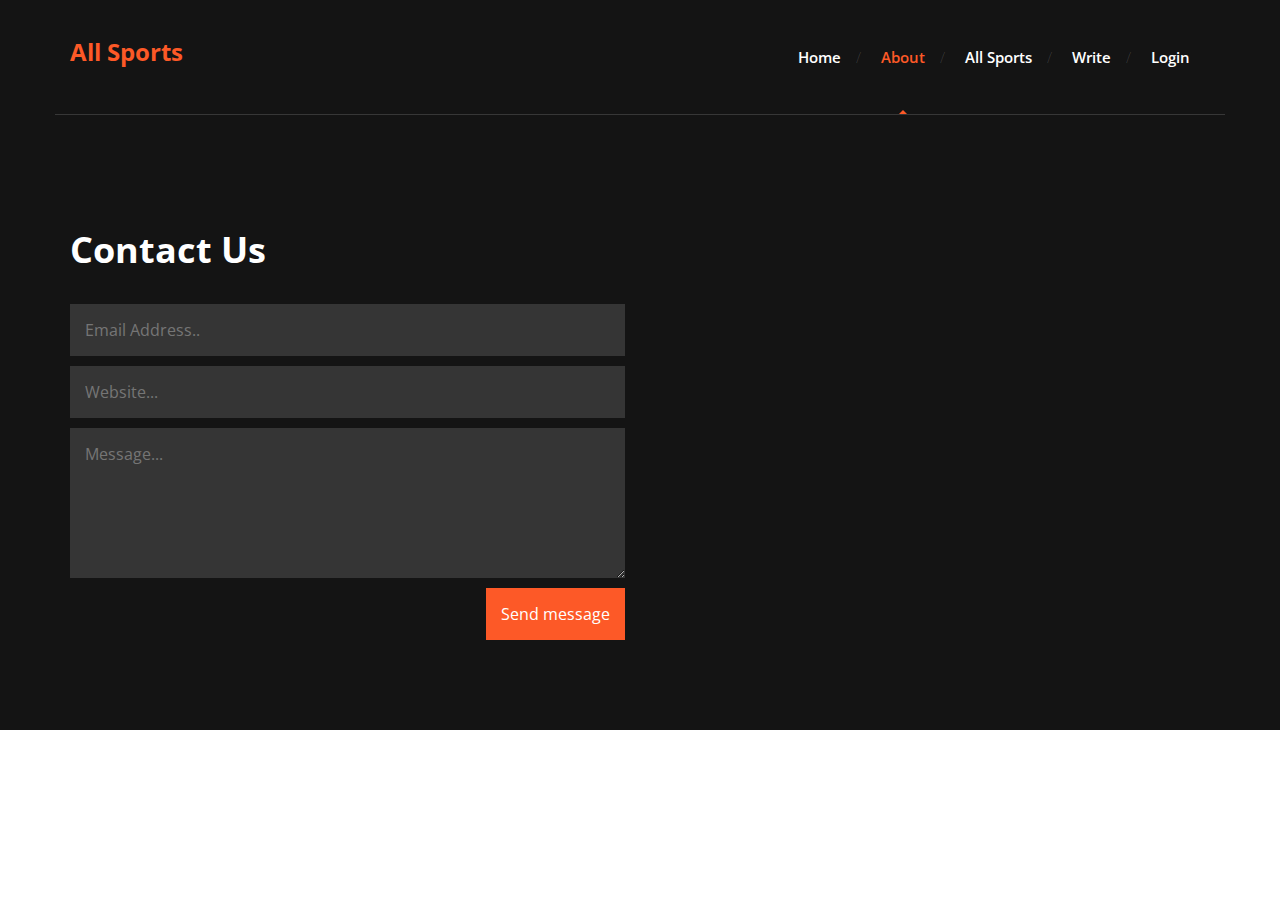
<file: about.html>
<!DOCTYPE html>
<html lang="en">
	<head>
		<meta charset="UTF-8">
		<meta http-equiv="X-UA-Compatible" content="IE=edge">
		<meta name="viewport" content="width=device-width, initial-scale=1.0,maximum-scale=1">
		
		<title>All Sports</title>
		<link href="http://fonts.googleapis.com/css?family=Source+Sans+Pro:300,400,600,700,900" rel="stylesheet" type="text/css">
		<link href="fonts/font-awesome.min.css" rel="stylesheet" type="text/css">
		<link rel="stylesheet" href="style.css">
	</head>

	<body>
		
		<div id="site-content">
			<header class="site-header">
				<div class="container">
					<a href="index.html" id="branding">
                        <h2 class="site-description">All Sports</h2>
                    </a>
					
					<nav class="main-navigation">
						<button type="button" class="toggle-menu"><i class="fa fa-bars"></i></button>
						<ul class="menu">
							<li class="menu-item"><a href="index.html">Home</a></li>
							<li class="menu-item current-menu-item"><a href="index.html">About</a></li>
							<li class="menu-item"><a href="gallery.html">All Sports</a></li>
							<li class="menu-item"><a href="blog.html">Write</a></li>
							<li class="menu-item"><a href="login.html">Login</a></li>
						</ul> <!-- .menu -->
					</nav> <!-- .main-navigation -->
					<div class="mobile-menu"></div>
				</div>
			</header> <!-- .site-header -->
			
			<main class="main-content">
				<div class="fullwidth-block inner-content">
					<div class="container">
						<h2 class="page-title">Contact Us</h2>
						<div class="row">
							<div class="col-md-6">
								<form action="#" class="contact-form">
                                    <div class="flex-center"
									<input type="text" placeholder="Your name"..>
									<input type="text" placeholder="Email Address..">
									<input type="text" placeholder="Website...">
									<textarea name="#" placeholder="Message..."></textarea>
									<input type="submit" value="Send message">
								</form>
							</div>
						</div>
					</div>
				</div> <!-- .testimonial-section -->

				
			</main> <!-- .main-content -->
		</div> <!-- #site-content -->		
	</body>

</html>
</file>
<file: style.css>
@import url('https://fonts.googleapis.com/css?family=Open+Sans');

* {
  font-family: 'Open Sans', sans-serif;
}

article,
aside,
details,
figcaption,
figure,
footer,
header,
hgroup,
nav,
section,
summary {
  display: block;
}


audio,
canvas,
video {
  display: inline-block;
}


audio:not([controls]) {
  display: none;
  height: 0;
}


[hidden],
template {
  display: none;
}


html {
  background: #fff;
  color: #000;
  -webkit-text-size-adjust: 100%;
  -ms-text-size-adjust: 100%;
}


html,
button,
input,
select,
textarea {
  font-family: sans-serif;
}


body {
  margin: 0;
}


a {
  background: transparent;
}

a:focus {
  outline: thin dotted;
}

a:hover,
a:active {
  outline: 0;
}


h1 {
  font-size: 2em;
  margin: 0.67em 0;
  line-height: normal;
}


h2 {
  font-size: 1.5em;
  margin: 0.83em 0;
  line-height: normal;
}


h3 {
  font-size: 1.17em;
  margin: 1em 0;
  line-height: normal;
}


h4 {
  font-size: 1em;
  margin: 1.33em 0;
  line-height: normal;
}


h5 {
  font-size: 0.83em;
  margin: 1.67em 0;
  line-height: normal;
}


h6 {
  font-size: 0.75em;
  margin: 2.33em 0;
  line-height: normal;
}


abbr[title] {
  border-bottom: 1px dotted;
}


b,
strong {
  font-weight: bold;
}


dfn {
  font-style: italic;
}


mark {
  background: #ff0;
  color: #000;
}


code,
kbd,
pre,
samp {
  font-family: monospace, serif;
  font-size: 1em;
}


pre {
  white-space: pre;
  white-space: pre-wrap;
  word-wrap: break-word;
}


q {
  quotes: "\201C""\201D""\2018""\2019";
}


q:before,
q:after {
  content: '';
  content: none;
}


small {
  font-size: 80%;
}


sub,
sup {
  font-size: 75%;
  line-height: 0;
  position: relative;
  vertical-align: baseline;
}


sup {
  top: -0.5em;
}


sub {
  bottom: -0.25em;
}


img {
  border: 0;
}


svg:not(:root) {
  overflow: hidden;
}


figure {
  margin: 0;
}


fieldset {
  border: 1px solid #c0c0c0;
  margin: 0 2px;
  padding: 0.35em 0.625em 0.75em;
}


legend {
  border: 0;
  padding: 0;
  white-space: normal;
}


button,
input,
select,
textarea {
  font-family: inherit;
  font-size: 100%;
  margin: 0;
  vertical-align: baseline;
}


button,
input {
  line-height: normal;
}


button,
select {
  text-transform: none;
}


button,
html input[type="button"],
input[type="reset"],
input[type="submit"] {
  -webkit-appearance: button;
  cursor: pointer;
}


button[disabled],
input[disabled] {
  cursor: default;
}


input[type="checkbox"],
input[type="radio"] {
  -moz-box-sizing: border-box;
  box-sizing: border-box;
  padding: 0;
}


input[type="search"] {
  -webkit-appearance: textfield;
  -moz-box-sizing: content-box;
  box-sizing: content-box;
}


input[type="search"]::-webkit-search-cancel-button,
input[type="search"]::-webkit-search-decoration {
  -webkit-appearance: none;
}


button::-moz-focus-inner,
input::-moz-focus-inner {
  border: 0;
  padding: 0;
}


textarea {
  overflow: auto;
  vertical-align: top;
}


table {
  border-collapse: collapse;
  border-spacing: 0;
}


*,
*:before,
*:after {
  -moz-box-sizing: border-box;
  box-sizing: border-box;
}


body {
  background-color: #141414;
  color: #848484;
  font-family: "Source Sans Pro", "Open Sans", sans-serif;
  font-size: 16px;
  line-height: 24px;
}


#site-content {
  overflow: hidden;
}


.button {
  display: inline-block;
  padding: 10px 30px;
  background-color: #fd5927;
  border: none;
  color: white;
  text-decoration: none;
  outline: none;
  -webkit-transition: .3s ease;
  transition: .3s ease;
}

.button:hover {
  background-color: #fd805a;
}

.button.primary {
  background-color: #fd5927;
}

.button.primary:hover {
  background-color: #fd805a;
}

.button.secondary {
  background-color: #848484;
  color: white;
}

.button.secondary:hover {
  background-color: #9e9e9e;
}

.button.small {
  padding: 5px 10px;
}

.button.cut-corner {
  background: -webkit-linear-gradient(90deg, #fd5927, #fd5927) top left, -webkit-linear-gradient(90deg, #fd5927, #fd5927) top right, -webkit-linear-gradient(135deg, transparent 10px, #fd5927 0) bottom right, -webkit-linear-gradient(90deg, #fd5927, #fd5927) bottom left;
  background: linear-gradient(0deg, #fd5927, #fd5927) top left, linear-gradient(0deg, #fd5927, #fd5927) top right, linear-gradient(315deg, transparent 10px, #fd5927 0) bottom right, linear-gradient(0deg, #fd5927, #fd5927) bottom left;
  background-size: 55% 55%;
  background-repeat: no-repeat;
}

.button.cut-corner:hover {
  background: -webkit-linear-gradient(90deg, #fd805a, #fd805a) top left, -webkit-linear-gradient(90deg, #fd805a, #fd805a) top right, -webkit-linear-gradient(135deg, transparent 10px, #fd805a 0) bottom right, -webkit-linear-gradient(90deg, #fd805a, #fd805a) bottom left;
  background: linear-gradient(0deg, #fd805a, #fd805a) top left, linear-gradient(0deg, #fd805a, #fd805a) top right, linear-gradient(315deg, transparent 10px, #fd805a 0) bottom right, linear-gradient(0deg, #fd805a, #fd805a) bottom left;
  background-size: 55% 55%;
  background-repeat: no-repeat;
}

.button.cut-corner:active {
  background: -webkit-linear-gradient(90deg, #d63302, #d63302) top left, -webkit-linear-gradient(90deg, #d63302, #d63302) top right, -webkit-linear-gradient(135deg, transparent 10px, #d63302 0) bottom right, -webkit-linear-gradient(90deg, #d63302, #d63302) bottom left;
  background: linear-gradient(0deg, #d63302, #d63302) top left, linear-gradient(0deg, #d63302, #d63302) top right, linear-gradient(315deg, transparent 10px, #d63302 0) bottom right, linear-gradient(0deg, #d63302, #d63302) bottom left;
  background-size: 55% 55%;
  background-repeat: no-repeat;
}



#imagelightbox {
  cursor: pointer;
  position: fixed;
  z-index: 10000;
  -ms-touch-action: none;
  touch-action: none;

  box-shadow: 0 0 3.125em rgba(0, 0, 0, 0.75);
}



#imagelightbox-loading,
#imagelightbox-loading div {
  border-radius: 50%;
}


#imagelightbox-loading {
  width: 2.5em;

  height: 2.5em;

  background-color: #444;
  background-color: rgba(0, 0, 0, 0.5);
  position: fixed;
  z-index: 10003;
  top: 50%;
  left: 50%;
  padding: 0.625em;

  margin: -1.25em 0 0 -1.25em;


  box-shadow: 0 0 2.5em rgba(0, 0, 0, 0.75);
}


#imagelightbox-loading div {
  width: 1.25em;

  height: 1.25em;

  background-color: #fff;
  -webkit-animation: imagelightbox-loading .5s ease infinite;
  animation: imagelightbox-loading .5s ease infinite;
}

@-webkit-keyframes imagelightbox-loading {
  from {
    opacity: .5;
    -webkit-transform: scale(0.75);
  }

  50% {
    opacity: 1;
    -webkit-transform: scale(1);
  }

  to {
    opacity: .5;
    -webkit-transform: scale(0.75);
  }
}

@keyframes imagelightbox-loading {
  from {
    opacity: .5;
    -webkit-transform: scale(0.75);
    transform: scale(0.75);
  }

  50% {
    opacity: 1;
    -webkit-transform: scale(1);
    transform: scale(1);
  }

  to {
    opacity: .5;
    -webkit-transform: scale(0.75);
    transform: scale(0.75);
  }
}


#imagelightbox-overlay {
  background-color: #fff;
  background-color: rgba(255, 255, 255, 0.9);
  position: fixed;
  z-index: 9998;
  top: 0;
  right: 0;
  bottom: 0;
  left: 0;
}



#imagelightbox-close {
  width: 2.5em;

  height: 2.5em;

  text-align: left;
  border: none;
  background-color: #666;
  border-radius: 50%;
  position: fixed;
  z-index: 10002;
  top: 2.5em;

  right: 2.5em;

  -webkit-transition: color .3s ease;
  transition: color .3s ease;
}


#imagelightbox-close:hover,
#imagelightbox-close:focus {
  background-color: #111;
}


#imagelightbox-close:before,
#imagelightbox-close:after {
  width: 2px;
  background-color: #fff;
  content: '';
  position: absolute;
  top: 20%;
  bottom: 20%;
  left: 50%;
  margin-left: -1px;
}


#imagelightbox-close:before {
  -webkit-transform: rotate(45deg);
  -ms-transform: rotate(45deg);
  transform: rotate(45deg);
}


#imagelightbox-close:after {
  -webkit-transform: rotate(-45deg);
  -ms-transform: rotate(-45deg);
  transform: rotate(-45deg);
}



#imagelightbox-caption {
  text-align: center;
  color: #fff;
  background-color: #666;
  position: fixed;
  z-index: 10001;
  left: 0;
  right: 0;
  bottom: 0;
  padding: 0.625em;
}



#imagelightbox-nav {
  background-color: #444;
  background-color: rgba(0, 0, 0, 0.5);
  border-radius: 20px;
  position: fixed;
  z-index: 10001;
  left: 50%;
  bottom: 3.75em;

  padding: 0.313em;

  -webkit-transform: translateX(-50%);
  -ms-transform: translateX(-50%);
  transform: translateX(-50%);
}


#imagelightbox-nav button {
  width: 1em;

  height: 1em;

  background-color: transparent;
  border: 1px solid #fff;
  border-radius: 50%;
  display: inline-block;
  margin: 0 0.313em;
}


#imagelightbox-nav button.active {
  background-color: #fff;
}



.imagelightbox-arrow {
  width: 3.75em;

  height: 7.5em;

  background-color: #444;
  background-color: rgba(0, 0, 0, 0.5);
  vertical-align: middle;
  display: none;
  position: fixed;
  z-index: 10001;
  top: 50%;
  margin-top: -3.75em;

  border: none;
}


.imagelightbox-arrow:hover,
.imagelightbox-arrow:focus {
  background-color: #666;
  background-color: rgba(0, 0, 0, 0.75);
}


.imagelightbox-arrow:active {
  background-color: #111;
}


.imagelightbox-arrow-left {
  left: 2.5em;
}


.imagelightbox-arrow-right {
  right: 2.5em;
}


.imagelightbox-arrow:before {
  width: 0;
  height: 0;
  border: 1em solid transparent;
  content: '';
  display: inline-block;
  margin-bottom: -0.125em;
}


.imagelightbox-arrow-left:before {
  border-left: none;
  border-right-color: #fff;
  margin-left: -0.313em;
}


.imagelightbox-arrow-right:before {
  border-right: none;
  border-left-color: #fff;
  margin-right: -0.313em;
}


#imagelightbox-loading,
#imagelightbox-overlay,
#imagelightbox-close,
#imagelightbox-caption,
#imagelightbox-nav,
.imagelightbox-arrow {
  -webkit-animation: fade-in .25s linear;
  animation: fade-in .25s linear;
}

@-webkit-keyframes fade-in {
  from {
    opacity: 0;
  }

  to {
    opacity: 1;
  }
}

@keyframes fade-in {
  from {
    opacity: 0;
  }

  to {
    opacity: 1;
  }
}

@media only screen and (max-width: 41.25em) {

  #container {
    width: 100%;
  }


  #imagelightbox-close {
    top: 1.25em;

    right: 1.25em;
  }


  #imagelightbox-nav {
    bottom: 1.25em;
  }


  .imagelightbox-arrow {
    width: 2.5em;

    height: 3.75em;

    margin-top: -2.75em;
  }


  .imagelightbox-arrow-left {
    left: 1.25em;
  }


  .imagelightbox-arrow-right {
    right: 1.25em;
  }
}

@media only screen and (max-width: 20em) {

  .imagelightbox-arrow-left {
    left: 0;
  }


  .imagelightbox-arrow-right {
    right: 0;
  }
}

.container {
  margin-right: auto;
  margin-left: auto;
  padding-left: 15px;
  padding-right: 15px;
  *zoom: 1;
}

.container:after {
  content: " ";
  clear: both;
  display: block;
  overflow: hidden;
  height: 0;
}

@media (min-width: 768px) {

  .container {
    width: 750px;
  }
}

@media (min-width: 992px) {

  .container {
    width: 970px;
  }
}

@media (min-width: 1200px) {

  .container {
    width: 1170px;
  }
}


.container-fluid {
  margin-right: auto;
  margin-left: auto;
  padding-left: 15px;
  padding-right: 15px;
  *zoom: 1;
}

.container-fluid:after {
  content: " ";
  clear: both;
  display: block;
  overflow: hidden;
  height: 0;
}


.row {
  margin-left: -15px;
  margin-right: -15px;
  *zoom: 1;
}

.row:after {
  content: " ";
  clear: both;
  display: block;
  overflow: hidden;
  height: 0;
}


.col-xs-1,
.col-sm-1,
.col-md-1,
.col-lg-1,
.col-xs-2,
.col-sm-2,
.col-md-2,
.col-lg-2,
.col-xs-3,
.col-sm-3,
.col-md-3,
.col-lg-3,
.col-xs-4,
.col-sm-4,
.col-md-4,
.col-lg-4,
.col-xs-5,
.col-sm-5,
.col-md-5,
.col-lg-5,
.col-xs-6,
.col-sm-6,
.col-md-6,
.col-lg-6,
.col-xs-7,
.col-sm-7,
.col-md-7,
.col-lg-7,
.col-xs-8,
.col-sm-8,
.col-md-8,
.col-lg-8,
.col-xs-9,
.col-sm-9,
.col-md-9,
.col-lg-9,
.col-xs-10,
.col-sm-10,
.col-md-10,
.col-lg-10,
.col-xs-11,
.col-sm-11,
.col-md-11,
.col-lg-11,
.col-xs-12,
.col-sm-12,
.col-md-12,
.col-lg-12 {
  position: relative;
  min-height: 1px;
  padding-left: 15px;
  padding-right: 15px;
}


.col-xs-1,
.col-xs-2,
.col-xs-3,
.col-xs-4,
.col-xs-5,
.col-xs-6,
.col-xs-7,
.col-xs-8,
.col-xs-9,
.col-xs-10,
.col-xs-11,
.col-xs-12 {
  float: left;
}


.col-xs-1 {
  width: 8.33333%;
}


.col-xs-2 {
  width: 16.66667%;
}


.col-xs-3 {
  width: 25%;
}


.col-xs-4 {
  width: 33.33333%;
}


.col-xs-5 {
  width: 41.66667%;
}


.col-xs-6 {
  width: 50%;
}


.col-xs-7 {
  width: 58.33333%;
}


.col-xs-8 {
  width: 66.66667%;
}


.col-xs-9 {
  width: 75%;
}


.col-xs-10 {
  width: 83.33333%;
}


.col-xs-11 {
  width: 91.66667%;
}


.col-xs-12 {
  width: 100%;
}


.col-xs-pull-0 {
  right: auto;
}


.col-xs-pull-1 {
  right: 8.33333%;
}


.col-xs-pull-2 {
  right: 16.66667%;
}


.col-xs-pull-3 {
  right: 25%;
}


.col-xs-pull-4 {
  right: 33.33333%;
}


.col-xs-pull-5 {
  right: 41.66667%;
}


.col-xs-pull-6 {
  right: 50%;
}


.col-xs-pull-7 {
  right: 58.33333%;
}


.col-xs-pull-8 {
  right: 66.66667%;
}


.col-xs-pull-9 {
  right: 75%;
}


.col-xs-pull-10 {
  right: 83.33333%;
}


.col-xs-pull-11 {
  right: 91.66667%;
}


.col-xs-pull-12 {
  right: 100%;
}


.col-xs-push-0 {
  left: auto;
}


.col-xs-push-1 {
  left: 8.33333%;
}


.col-xs-push-2 {
  left: 16.66667%;
}


.col-xs-push-3 {
  left: 25%;
}


.col-xs-push-4 {
  left: 33.33333%;
}


.col-xs-push-5 {
  left: 41.66667%;
}


.col-xs-push-6 {
  left: 50%;
}


.col-xs-push-7 {
  left: 58.33333%;
}


.col-xs-push-8 {
  left: 66.66667%;
}


.col-xs-push-9 {
  left: 75%;
}


.col-xs-push-10 {
  left: 83.33333%;
}


.col-xs-push-11 {
  left: 91.66667%;
}


.col-xs-push-12 {
  left: 100%;
}


.col-xs-offset-0 {
  margin-left: 0%;
}


.col-xs-offset-1 {
  margin-left: 8.33333%;
}


.col-xs-offset-2 {
  margin-left: 16.66667%;
}


.col-xs-offset-3 {
  margin-left: 25%;
}


.col-xs-offset-4 {
  margin-left: 33.33333%;
}


.col-xs-offset-5 {
  margin-left: 41.66667%;
}


.col-xs-offset-6 {
  margin-left: 50%;
}


.col-xs-offset-7 {
  margin-left: 58.33333%;
}


.col-xs-offset-8 {
  margin-left: 66.66667%;
}


.col-xs-offset-9 {
  margin-left: 75%;
}


.col-xs-offset-10 {
  margin-left: 83.33333%;
}


.col-xs-offset-11 {
  margin-left: 91.66667%;
}


.col-xs-offset-12 {
  margin-left: 100%;
}

@media (min-width: 768px) {

  .col-sm-1,
  .col-sm-2,
  .col-sm-3,
  .col-sm-4,
  .col-sm-5,
  .col-sm-6,
  .col-sm-7,
  .col-sm-8,
  .col-sm-9,
  .col-sm-10,
  .col-sm-11,
  .col-sm-12 {
    float: left;
  }


  .col-sm-1 {
    width: 8.33333%;
  }


  .col-sm-2 {
    width: 16.66667%;
  }


  .col-sm-3 {
    width: 25%;
  }


  .col-sm-4 {
    width: 33.33333%;
  }


  .col-sm-5 {
    width: 41.66667%;
  }


  .col-sm-6 {
    width: 50%;
  }


  .col-sm-7 {
    width: 58.33333%;
  }


  .col-sm-8 {
    width: 66.66667%;
  }


  .col-sm-9 {
    width: 75%;
  }


  .col-sm-10 {
    width: 83.33333%;
  }


  .col-sm-11 {
    width: 91.66667%;
  }


  .col-sm-12 {
    width: 100%;
  }


  .col-sm-pull-0 {
    right: auto;
  }


  .col-sm-pull-1 {
    right: 8.33333%;
  }


  .col-sm-pull-2 {
    right: 16.66667%;
  }


  .col-sm-pull-3 {
    right: 25%;
  }


  .col-sm-pull-4 {
    right: 33.33333%;
  }


  .col-sm-pull-5 {
    right: 41.66667%;
  }


  .col-sm-pull-6 {
    right: 50%;
  }


  .col-sm-pull-7 {
    right: 58.33333%;
  }


  .col-sm-pull-8 {
    right: 66.66667%;
  }


  .col-sm-pull-9 {
    right: 75%;
  }


  .col-sm-pull-10 {
    right: 83.33333%;
  }


  .col-sm-pull-11 {
    right: 91.66667%;
  }


  .col-sm-pull-12 {
    right: 100%;
  }


  .col-sm-push-0 {
    left: auto;
  }


  .col-sm-push-1 {
    left: 8.33333%;
  }


  .col-sm-push-2 {
    left: 16.66667%;
  }


  .col-sm-push-3 {
    left: 25%;
  }


  .col-sm-push-4 {
    left: 33.33333%;
  }


  .col-sm-push-5 {
    left: 41.66667%;
  }


  .col-sm-push-6 {
    left: 50%;
  }


  .col-sm-push-7 {
    left: 58.33333%;
  }


  .col-sm-push-8 {
    left: 66.66667%;
  }


  .col-sm-push-9 {
    left: 75%;
  }


  .col-sm-push-10 {
    left: 83.33333%;
  }


  .col-sm-push-11 {
    left: 91.66667%;
  }


  .col-sm-push-12 {
    left: 100%;
  }


  .col-sm-offset-0 {
    margin-left: 0%;
  }


  .col-sm-offset-1 {
    margin-left: 8.33333%;
  }


  .col-sm-offset-2 {
    margin-left: 16.66667%;
  }


  .col-sm-offset-3 {
    margin-left: 25%;
  }


  .col-sm-offset-4 {
    margin-left: 33.33333%;
  }


  .col-sm-offset-5 {
    margin-left: 41.66667%;
  }


  .col-sm-offset-6 {
    margin-left: 50%;
  }


  .col-sm-offset-7 {
    margin-left: 58.33333%;
  }


  .col-sm-offset-8 {
    margin-left: 66.66667%;
  }


  .col-sm-offset-9 {
    margin-left: 75%;
  }


  .col-sm-offset-10 {
    margin-left: 83.33333%;
  }


  .col-sm-offset-11 {
    margin-left: 91.66667%;
  }


  .col-sm-offset-12 {
    margin-left: 100%;
  }
}

@media (min-width: 992px) {

  .col-md-1,
  .col-md-2,
  .col-md-3,
  .col-md-4,
  .col-md-5,
  .col-md-6,
  .col-md-7,
  .col-md-8,
  .col-md-9,
  .col-md-10,
  .col-md-11,
  .col-md-12 {
    float: left;
  }


  .col-md-1 {
    width: 8.33333%;
  }


  .col-md-2 {
    width: 16.66667%;
  }


  .col-md-3 {
    width: 25%;
  }


  .col-md-4 {
    width: 33.33333%;
  }


  .col-md-5 {
    width: 41.66667%;
  }


  .col-md-6 {
    width: 50%;
  }


  .col-md-7 {
    width: 58.33333%;
  }


  .col-md-8 {
    width: 66.66667%;
  }


  .col-md-9 {
    width: 75%;
  }


  .col-md-10 {
    width: 83.33333%;
  }


  .col-md-11 {
    width: 91.66667%;
  }


  .col-md-12 {
    width: 100%;
  }


  .col-md-pull-0 {
    right: auto;
  }


  .col-md-pull-1 {
    right: 8.33333%;
  }


  .col-md-pull-2 {
    right: 16.66667%;
  }


  .col-md-pull-3 {
    right: 25%;
  }


  .col-md-pull-4 {
    right: 33.33333%;
  }


  .col-md-pull-5 {
    right: 41.66667%;
  }


  .col-md-pull-6 {
    right: 50%;
  }


  .col-md-pull-7 {
    right: 58.33333%;
  }


  .col-md-pull-8 {
    right: 66.66667%;
  }


  .col-md-pull-9 {
    right: 75%;
  }


  .col-md-pull-10 {
    right: 83.33333%;
  }


  .col-md-pull-11 {
    right: 91.66667%;
  }


  .col-md-pull-12 {
    right: 100%;
  }


  .col-md-push-0 {
    left: auto;
  }


  .col-md-push-1 {
    left: 8.33333%;
  }


  .col-md-push-2 {
    left: 16.66667%;
  }


  .col-md-push-3 {
    left: 25%;
  }


  .col-md-push-4 {
    left: 33.33333%;
  }


  .col-md-push-5 {
    left: 41.66667%;
  }


  .col-md-push-6 {
    left: 50%;
  }


  .col-md-push-7 {
    left: 58.33333%;
  }


  .col-md-push-8 {
    left: 66.66667%;
  }


  .col-md-push-9 {
    left: 75%;
  }


  .col-md-push-10 {
    left: 83.33333%;
  }


  .col-md-push-11 {
    left: 91.66667%;
  }


  .col-md-push-12 {
    left: 100%;
  }


  .col-md-offset-0 {
    margin-left: 0%;
  }


  .col-md-offset-1 {
    margin-left: 8.33333%;
  }


  .col-md-offset-2 {
    margin-left: 16.66667%;
  }


  .col-md-offset-3 {
    margin-left: 25%;
  }


  .col-md-offset-4 {
    margin-left: 33.33333%;
  }


  .col-md-offset-5 {
    margin-left: 41.66667%;
  }


  .col-md-offset-6 {
    margin-left: 50%;
  }


  .col-md-offset-7 {
    margin-left: 58.33333%;
  }


  .col-md-offset-8 {
    margin-left: 66.66667%;
  }


  .col-md-offset-9 {
    margin-left: 75%;
  }


  .col-md-offset-10 {
    margin-left: 83.33333%;
  }


  .col-md-offset-11 {
    margin-left: 91.66667%;
  }


  .col-md-offset-12 {
    margin-left: 100%;
  }
}

@media (min-width: 1200px) {

  .col-lg-1,
  .col-lg-2,
  .col-lg-3,
  .col-lg-4,
  .col-lg-5,
  .col-lg-6,
  .col-lg-7,
  .col-lg-8,
  .col-lg-9,
  .col-lg-10,
  .col-lg-11,
  .col-lg-12 {
    float: left;
  }


  .col-lg-1 {
    width: 8.33333%;
  }


  .col-lg-2 {
    width: 16.66667%;
  }


  .col-lg-3 {
    width: 25%;
  }


  .col-lg-4 {
    width: 33.33333%;
  }


  .col-lg-5 {
    width: 41.66667%;
  }


  .col-lg-6 {
    width: 50%;
  }


  .col-lg-7 {
    width: 58.33333%;
  }


  .col-lg-8 {
    width: 66.66667%;
  }


  .col-lg-9 {
    width: 75%;
  }


  .col-lg-10 {
    width: 83.33333%;
  }


  .col-lg-11 {
    width: 91.66667%;
  }


  .col-lg-12 {
    width: 100%;
  }


  .col-lg-pull-0 {
    right: auto;
  }


  .col-lg-pull-1 {
    right: 8.33333%;
  }


  .col-lg-pull-2 {
    right: 16.66667%;
  }


  .col-lg-pull-3 {
    right: 25%;
  }


  .col-lg-pull-4 {
    right: 33.33333%;
  }


  .col-lg-pull-5 {
    right: 41.66667%;
  }


  .col-lg-pull-6 {
    right: 50%;
  }


  .col-lg-pull-7 {
    right: 58.33333%;
  }


  .col-lg-pull-8 {
    right: 66.66667%;
  }


  .col-lg-pull-9 {
    right: 75%;
  }


  .col-lg-pull-10 {
    right: 83.33333%;
  }


  .col-lg-pull-11 {
    right: 91.66667%;
  }


  .col-lg-pull-12 {
    right: 100%;
  }


  .col-lg-push-0 {
    left: auto;
  }


  .col-lg-push-1 {
    left: 8.33333%;
  }


  .col-lg-push-2 {
    left: 16.66667%;
  }


  .col-lg-push-3 {
    left: 25%;
  }


  .col-lg-push-4 {
    left: 33.33333%;
  }


  .col-lg-push-5 {
    left: 41.66667%;
  }


  .col-lg-push-6 {
    left: 50%;
  }


  .col-lg-push-7 {
    left: 58.33333%;
  }


  .col-lg-push-8 {
    left: 66.66667%;
  }


  .col-lg-push-9 {
    left: 75%;
  }


  .col-lg-push-10 {
    left: 83.33333%;
  }


  .col-lg-push-11 {
    left: 91.66667%;
  }


  .col-lg-push-12 {
    left: 100%;
  }


  .col-lg-offset-0 {
    margin-left: 0%;
  }


  .col-lg-offset-1 {
    margin-left: 8.33333%;
  }


  .col-lg-offset-2 {
    margin-left: 16.66667%;
  }


  .col-lg-offset-3 {
    margin-left: 25%;
  }


  .col-lg-offset-4 {
    margin-left: 33.33333%;
  }


  .col-lg-offset-5 {
    margin-left: 41.66667%;
  }


  .col-lg-offset-6 {
    margin-left: 50%;
  }


  .col-lg-offset-7 {
    margin-left: 58.33333%;
  }


  .col-lg-offset-8 {
    margin-left: 66.66667%;
  }


  .col-lg-offset-9 {
    margin-left: 75%;
  }


  .col-lg-offset-10 {
    margin-left: 83.33333%;
  }


  .col-lg-offset-11 {
    margin-left: 91.66667%;
  }


  .col-lg-offset-12 {
    margin-left: 100%;
  }
}

@-ms-viewport {
  width: device-width;
}

.visible-xs,
.visible-sm,
.visible-md,
.visible-lg {
  display: none !important;
}


.visible-xs-block,
.visible-xs-inline,
.visible-xs-inline-block,
.visible-sm-block,
.visible-sm-inline,
.visible-sm-inline-block,
.visible-md-block,
.visible-md-inline,
.visible-md-inline-block,
.visible-lg-block,
.visible-lg-inline,
.visible-lg-inline-block {
  display: none !important;
}

@media (max-width: 767px) {

  .visible-xs {
    display: block !important;
  }


  table.visible-xs {
    display: table;
  }


  tr.visible-xs {
    display: table-row !important;
  }


  th.visible-xs,
  td.visible-xs {
    display: table-cell !important;
  }
}

@media (max-width: 767px) {

  .visible-xs-block {
    display: block !important;
  }
}

@media (max-width: 767px) {

  .visible-xs-inline {
    display: inline !important;
  }
}

@media (max-width: 767px) {

  .visible-xs-inline-block {
    display: inline-block !important;
  }
}

@media (min-width: 768px) and (max-width: 991px) {

  .visible-sm {
    display: block !important;
  }


  table.visible-sm {
    display: table;
  }


  tr.visible-sm {
    display: table-row !important;
  }


  th.visible-sm,
  td.visible-sm {
    display: table-cell !important;
  }
}

@media (min-width: 768px) and (max-width: 991px) {

  .visible-sm-block {
    display: block !important;
  }
}

@media (min-width: 768px) and (max-width: 991px) {

  .visible-sm-inline {
    display: inline !important;
  }
}

@media (min-width: 768px) and (max-width: 991px) {

  .visible-sm-inline-block {
    display: inline-block !important;
  }
}

@media (min-width: 992px) and (max-width: 1199px) {

  .visible-md {
    display: block !important;
  }


  table.visible-md {
    display: table;
  }


  tr.visible-md {
    display: table-row !important;
  }


  th.visible-md,
  td.visible-md {
    display: table-cell !important;
  }
}

@media (min-width: 992px) and (max-width: 1199px) {

  .visible-md-block {
    display: block !important;
  }
}

@media (min-width: 992px) and (max-width: 1199px) {

  .visible-md-inline {
    display: inline !important;
  }
}

@media (min-width: 992px) and (max-width: 1199px) {

  .visible-md-inline-block {
    display: inline-block !important;
  }
}

@media (min-width: 1200px) {

  .visible-lg {
    display: block !important;
  }


  table.visible-lg {
    display: table;
  }


  tr.visible-lg {
    display: table-row !important;
  }


  th.visible-lg,
  td.visible-lg {
    display: table-cell !important;
  }
}

@media (min-width: 1200px) {

  .visible-lg-block {
    display: block !important;
  }
}

@media (min-width: 1200px) {

  .visible-lg-inline {
    display: inline !important;
  }
}

@media (min-width: 1200px) {

  .visible-lg-inline-block {
    display: inline-block !important;
  }
}

@media (max-width: 767px) {

  .hidden-xs {
    display: none !important;
  }
}

@media (min-width: 768px) and (max-width: 991px) {

  .hidden-sm {
    display: none !important;
  }
}

@media (min-width: 992px) and (max-width: 1199px) {

  .hidden-md {
    display: none !important;
  }
}

@media (min-width: 1200px) {

  .hidden-lg {
    display: none !important;
  }
}

.visible-print {
  display: none !important;
}

@media print {

  .visible-print {
    display: block !important;
  }


  table.visible-print {
    display: table;
  }


  tr.visible-print {
    display: table-row !important;
  }


  th.visible-print,
  td.visible-print {
    display: table-cell !important;
  }
}

.visible-print-block {
  display: none !important;
}

@media print {

  .visible-print-block {
    display: block !important;
  }
}

.visible-print-inline {
  display: none !important;
}

@media print {

  .visible-print-inline {
    display: inline !important;
  }
}

.visible-print-inline-block {
  display: none !important;
}

@media print {

  .visible-print-inline-block {
    display: inline-block !important;
  }
}

@media print {
  .hidden-print {
    display: none !important;
  }
}

.site-header {
  *zoom: 1;
  z-index: 99;
}

.site-header:after {
  content: " ";
  clear: both;
  display: block;
  overflow: hidden;
  height: 0;
}

.header-collapse .site-header {
  position: absolute;
  width: 100%;
}

.site-header .container {
  *zoom: 1;
  border-bottom: 1px solid rgba(255, 255, 255, 0.15);
}

.site-header .container:after {
  content: " ";
  clear: both;
  display: block;
  overflow: hidden;
  height: 0;
}

#branding {
  float: left;
  position: relative;
  margin: 35px 0 20px;
  color: #fd5927;
  text-decoration: none;
}

#branding img {
  display: block;
}

#branding .site-description {
  display: block;
  margin: 0;
  text-align: center;
  color: #fd5927;
}

.main-navigation {
  float: right;
}

.main-navigation .toggle-menu {
  background: none;
  color: #848484;
  font-size: 18px;
  font-size: 1.125em;
  border: none;
  outline: none;
  position: relative;
  top: 40px;
  display: none;
}

.main-navigation .toggle-menu:hover,
.main-navigation .toggle-menu:active,
.main-navigation .toggle-menu.active {
  color: #fd5927;
}

@media screen and (max-width: 640px) {
  .main-navigation .toggle-menu {
    display: block;
  }
}

.main-navigation .menu {
  list-style: none;
  padding-left: 0;
  margin: 0;
}

@media screen and (min-width: 641px) {
  .main-navigation .menu {
    display: block !important;
  }
}

@media screen and (max-width: 640px) {
  .main-navigation .menu {
    display: none;
  }
}

.main-navigation .menu .menu-item {
  position: relative;
  float: left;
}

.main-navigation .menu .menu-item:after {
  content: " ";
  position: absolute;
  left: 0;
  right: 0;
  bottom: 0;
  margin: auto;
  width: 0;
  opacity: 0;
  border-left: 4px solid transparent;
  border-right: 4px solid transparent;
  border-bottom: 4px solid #fd5927;
  -webkit-transition: .3s ease;
  transition: .3s ease;
}

.main-navigation .menu .menu-item:last-child a:after {
  display: none;
}

.main-navigation .menu .menu-item:hover:after,
.main-navigation .menu .menu-item.current-menu-item:after {
  opacity: 1;
}

.main-navigation .menu .menu-item:hover a,
.main-navigation .menu .menu-item.current-menu-item a {
  color: #fd5927;
}

.main-navigation .menu a {
  display: block;
  position: relative;
  padding: 45px 20px;
  color: white;
  font-size: 15px;
  font-size: 0.9375em;
  font-weight: 600;
  text-decoration: none;
  -webkit-transition: .3s ease;
  transition: .3s ease;
}

.main-navigation .menu a:after {
  content: "/";
  position: absolute;
  right: 0;
  color: rgba(255, 255, 255, 0.15);
  font-weight: 300;
}

.mobile-menu {
  clear: both;
  border: 1px solid rgba(255, 255, 255, 0.15);
  display: none;
  margin-bottom: 20px;
}

@media screen and (min-width: 641px) {
  .mobile-menu {
    display: none !important;
  }
}

.mobile-menu .menu {
  list-style: none;
  margin: 0;
  padding: 0;
}

.mobile-menu .menu a {
  padding: 10px;
  color: #848484;
  text-decoration: none;
  display: block;
  background: #191919;
}

.mobile-menu .menu a:hover {
  color: #fd5927;
}

.mobile-menu .menu .current-menu-item a {
  color: #fd5927;
}

.owl-carousel .owl-wrapper:after {
  content: ".";
  display: block;
  clear: both;
  visibility: hidden;
  line-height: 0;
  height: 0;
}

.owl-carousel {
  display: none;
  position: relative;
  width: 100%;
  -ms-touch-action: pan-y;
}

.owl-carousel .owl-wrapper {
  display: none;
  position: relative;
  -webkit-transform: translate3d(0px, 0px, 0px);
}

.owl-carousel .owl-wrapper-outer {
  overflow: hidden;
  position: relative;
  width: 100%;
}

.owl-carousel .owl-wrapper-outer.autoHeight {
  -webkit-transition: height 500ms ease-in-out;
  transition: height 500ms ease-in-out;
}

.owl-carousel .owl-item {
  float: left;
}

.owl-controls .owl-page,
.owl-controls .owl-buttons div {
  cursor: pointer;
}

.owl-controls {
  -webkit-user-select: none;
  -khtml-user-select: none;
  -moz-user-select: none;
  -ms-user-select: none;
  user-select: none;
  -webkit-tap-highlight-color: transparent;
}

.grabbing {
  cursor: url(grabbing.png) 8 8, move;
}

.owl-carousel .owl-wrapper,
.owl-carousel .owl-item {
  -webkit-backface-visibility: hidden;
  -moz-backface-visibility: hidden;
  -ms-backface-visibility: hidden;
  -webkit-transform: translate3d(0, 0, 0);
  -moz-transform: translate3d(0, 0, 0);
  -ms-transform: translate3d(0, 0, 0);
}

.content .post {
  position: relative;
  margin-bottom: 30px;
  padding-left: 100px;
  padding-bottom: 30px;
  border-bottom: 1px solid rgba(255, 255, 255, 0.1);
}

.content .post .entry-date {
  position: absolute;
  left: 0;
  top: 0;
  width: 70px;
  background: #fd5927;
  background: -webkit-linear-gradient(90deg, #fd5927, #fd5927) top left, -webkit-linear-gradient(90deg, #fd5927, #fd5927) top right, -webkit-linear-gradient(135deg, transparent 10px, #fd5927 0) bottom right, -webkit-linear-gradient(90deg, #fd5927, #fd5927) bottom left;
  background: linear-gradient(0deg, #fd5927, #fd5927) top left, linear-gradient(0deg, #fd5927, #fd5927) top right, linear-gradient(315deg, transparent 10px, #fd5927 0) bottom right, linear-gradient(0deg, #fd5927, #fd5927) bottom left;
  background-size: 55% 55%;
  background-repeat: no-repeat;
  color: white;
  padding: 10px;
  text-align: center;
}

.content .post .entry-date .date {
  font-size: 36px;
  font-size: 2.25em;
  font-weight: 900;
}

.content .post .entry-date .month {
  font-size: 14px;
  font-size: 0.875em;
  text-transform: uppercase;
}

.content .post .featured-image {
  overflow: hidden;
  margin-bottom: 20px;
}

.content .post .featured-image img {
  width: 100%;
  max-width: 100%;
  height: auto;
  display: block;
}

.content .post .entry-title {
  margin-top: 0;
  margin-bottom: 10px;
  font-size: 24px;
  font-size: 1.5em;
  font-size: normal;
  font-weight: 700;
}

.content .post .entry-title a {
  color: white;
  text-decoration: none;
  -webkit-transition: .3s ease;
  transition: .3s ease;
}

.content .post .entry-title a:hover {
  color: #fd5927;
}

.content .post p {
  margin-bottom: 10px;
}

.content .post a {
  color: #fd5927;
  text-decoration: none;
}

.map {
  height: 320px;
}

.contact-form {
  *zoom: 1;
}

.contact-form:after {
  content: " ";
  clear: both;
  display: block;
  overflow: hidden;
  height: 0;
}

.contact-form input,
.contact-form textarea {
  background: #353535;
  display: block;
  width: 100%;
  padding: 15px;
  color: white;
  margin-bottom: 10px;
  border: none;
}

.contact-form textarea {
  resize: vertical;
}

.contact-form input[type="submit"] {
  float: right;
  width: auto;
  background-color: #fd5927;
}

.contact-form textarea {
  min-height: 150px;
}

.map-wrapper address {
  font-style: normal;
  background: #353535;
  border-bottom: 3px solid #fd5927;
  padding: 10px;
  color: white;
}

.map-wrapper address a {
  color: white;
  -webkit-transition: .3s ease;
  transition: .3s ease;
  text-decoration: none;
}

.map-wrapper address a:hover {
  color: #fd5927;
}

.widget .widget-title {
  margin-top: 0;
  margin-bottom: 30px;
  font-size: 36px;
  font-size: 2.25em;
  color: white;
}

.widget ul {
  list-style: none;
  padding-left: 0;
  margin: 0;
}

.widget .post-title {
  margin-top: 20px;
  margin-bottom: 5px;
  font-size: 15px;
  color: white;
}

.createpost-list li {
  display: table;
  padding-bottom: 20px;
  border-bottom: 1px solid #2c2c2c;
  margin-bottom: 20px;
}

.createpost-list li:last-child {
  border-bottom: none;
}

.createpost-list .cover,
.createpost-list .detail {
  display: table-cell;
  vertical-align: middle;
}

.createpost-list .cover {
  width: 124px;
  height: 124px;
  overflow: hidden;
}

.createpost-list .cover img {
  display: block;
  width: 100%;
  max-width: 100%;
}

.createpost-list .detail {
  padding-left: 20px;
}

.createpost-list .detail h3 {
  margin: 0;
  font-weight: 400;
}

.createpost-list .detail h3 a {
  color: #fd5927;
  text-decoration: none;
}

.createpost-list .detail .year {
  color: white;
  display: block;
}

.site-footer {
  background: #191919;
  padding: 50px 0;
  text-align: center;
}

.site-footer address {
  font-style: normal;
}

.site-footer address a {
  color: inherit;
  text-decoration: none;
}

.site-footer .newsletter-form {
  margin: 30px 0;
}

.site-footer .newsletter-form form {
  *zoom: 1;
  position: relative;
}

.site-footer .newsletter-form form:after {
  content: " ";
  clear: both;
  display: block;
  overflow: hidden;
  height: 0;
}

.site-footer .newsletter-form input[type="email"] {
  width: 80%;
  padding: 25px;
  border: none;
  float: left;
  background: #353535;
  color: white;
  outline: none;
  -webkit-transition: .3s ease;
  transition: .3s ease;
}

@media screen and (max-width: 480px) {
  .site-footer .newsletter-form input[type="email"] {
    width: 70%;
  }
}

.site-footer .newsletter-form input[type="email"]:hover,
.site-footer .newsletter-form input[type="email"]:focus {
  background: #4f4f4f;
}

.site-footer .newsletter-form input[type="submit"] {
  width: 20%;
  padding: 25px;
}

@media screen and (max-width: 480px) {
  .site-footer .newsletter-form input[type="submit"] {
    width: 30%;
  }
}

.site-footer .social-links {
  margin: 50px 0;
}

.site-footer .social-links a {
  display: inline-block;
  width: 45px;
  height: 45px;
  background: -webkit-linear-gradient(0, #353535, #353535) top left, -webkit-linear-gradient(0, #353535, #353535) top right, -webkit-linear-gradient(135deg, transparent 5px, #353535 0) bottom right, -webkit-linear-gradient(0, #353535, #353535) bottom left;
  background: linear-gradient(0, #353535, #353535) top left, linear-gradient(0, #353535, #353535) top right, linear-gradient(315deg, transparent 5px, #353535 0) bottom right, linear-gradient(0, #353535, #353535) bottom left;
  background-size: 55% 55%;
  background-repeat: no-repeat;
  color: white;
  margin: 0 5px;
  font-size: 20px;
  font-size: 1.25em;
  line-height: 45px;
}

.site-footer .social-links a:hover {
  background: -webkit-linear-gradient(0, #4f4f4f, #4f4f4f) top left, -webkit-linear-gradient(0, #4f4f4f, #4f4f4f) top right, -webkit-linear-gradient(135deg, transparent 5px, #4f4f4f 0) bottom right, -webkit-linear-gradient(0, #4f4f4f, #4f4f4f) bottom left;
  background: linear-gradient(0, #4f4f4f, #4f4f4f) top left, linear-gradient(0, #4f4f4f, #4f4f4f) top right, linear-gradient(315deg, transparent 5px, #4f4f4f 0) bottom right, linear-gradient(0, #4f4f4f, #4f4f4f) bottom left;
  background-size: 55% 55%;
  background-repeat: no-repeat;
}

.site-footer .copy {
  color: #434343;
  font-weight: 300;
  font-size: 14px;
  font-size: 0.875em;
}

.slider {
  position: relative;
}

.slider .slides {
  *zoom: 1;
  margin: 0;
  padding-left: 0;
  list-style: none;
  overflow: hidden;
}

.slider .slides:after {
  content: " ";
  clear: both;
  display: block;
  overflow: hidden;
  height: 0;
}

.slider .slides li {
  margin-right: -100%;
  width: 100%;
  float: left;
  min-height: 540px;
  background-color: #171717;
  opacity: 50%;
  background-size: cover;
}

.slider .slides .container {
  padding: 200px 0;
  text-align: center;
}

.slider .slides .slide-title {
  margin: 0;
  color: white;
  font-size: 90px;
  font-size: 5.625em;
  font-weight: 900;
  line-height: 1;
  -webkit-transform: scale(1.3);
  -ms-transform: scale(1.3);
  transform: scale(1.3);
  opacity: 0;
  -webkit-transition: .3s ease;
  transition: .3s ease;
  -webkit-transition-delay: .3s;
  transition-delay: .3s;
}

.slider .slides .slide-subtitle {
  color: #fd5927;
  font-size: 48px;
  font-size: 3em;
  font-weight: 300;
  -webkit-transform: scale(1.3);
  -ms-transform: scale(1.3);
  transform: scale(1.3);
  opacity: 0;
  -webkit-transition: .3s ease;
  transition: .3s ease;
  -webkit-transition-delay: .6s;
  transition-delay: .6s;
}

.slider .slides .slide-desc {
  font-size: 30px;
  font-size: 1.875em;
  font-weight: 300;
  line-height: normal;
  -webkit-transform: scale(1.3);
  -ms-transform: scale(1.3);
  transform: scale(1.3);
  opacity: 0;
  -webkit-transition: .3s ease;
  transition: .3s ease;
  -webkit-transition-delay: .9s;
  transition-delay: .9s;
}

.slider .slides .flex-active-slide .slide-title,
.slider .slides .flex-active-slide .slide-subtitle,
.slider .slides .flex-active-slide .slide-desc {
  -webkit-transform: scale(1);
  -ms-transform: scale(1);
  transform: scale(1);
  opacity: 1;
}

.slider .flex-control-nav {
  margin: 0;
  padding: 0;
  list-style: none;
  position: absolute;
  width: 100%;
  bottom: 30px;
  z-index: 99;
  text-align: center;
}

.slider .flex-control-nav li {
  display: inline-block;
  margin: 0 5px;
}

.slider .flex-control-nav li a {
  display: block;
  width: 15px;
  height: 15px;
  background: url(images/pagination.png) no-repeat 0 0;
  text-indent: -99999px;
  cursor: pointer;
}

.slider .flex-control-nav li a.flex-active {
  background-position: -15px 0;
}

.quote-slider {
  position: relative;
  margin: 80px 0;
}

.quote-slider .slides {
  *zoom: 1;
  margin: 0;
  padding-left: 0;
  list-style: none;
}

.quote-slider .slides:after {
  content: " ";
  clear: both;
  display: block;
  overflow: hidden;
  height: 0;
}

.quote-slider blockquote {
  margin: 0;
}

.quote-slider blockquote p {
  font-size: 36px;
  font-size: 2.25em;
  color: white;
  font-weight: 300;
  line-height: normal;
}

.quote-slider blockquote cite {
  display: block;
  color: #fd5927;
  font-size: 24px;
  font-size: 1.5em;
  font-weight: 100;
  font-style: normal;
}

.quote-slider .flex-direction-nav {
  *zoom: 1;
  list-style: none;
  padding-left: 0;
}

.quote-slider .flex-direction-nav:after {
  content: " ";
  clear: both;
  display: block;
  overflow: hidden;
  height: 0;
}

.quote-slider .flex-direction-nav li {
  float: left;
  margin-right: 2px;
}

.quote-slider .flex-direction-nav a {
  display: block;
  width: 33px;
  height: 33px;
  color: white;
  background-color: #353535;
  line-height: 32px;
  text-align: center;
  -webkit-transition: .3s ease;
  transition: .3s ease;
}

.quote-slider .flex-direction-nav a:hover {
  background-color: #fd5927;
}

.section-title {
  color: white;
  font-size: 36px;
  font-size: 2.25em;
  font-weight: 700;
  margin-top: 80px;
}

.section-header {
  *zoom: 1;
  border-bottom: 1px solid rgba(255, 255, 255, 0.15);
  margin-bottom: 70px;
  padding-top: 40px;
}

.section-header:after {
  content: " ";
  clear: both;
  display: block;
  overflow: hidden;
  height: 0;
}

.section-header .section-title {
  color: white;
  font-size: 36px;
  font-size: 2.25em;
  font-weight: 700;
  margin-top: 0;
  float: left;
}

.event-carousel {
  margin-bottom: 70px;
}

.event-nav {
  float: right;
}

.event-nav a {
  display: inline-block;
  width: 33px;
  height: 33px;
  color: white;
  background-color: #353535;
  line-height: 32px;
  text-align: center;
  -webkit-transition: .3s ease;
  transition: .3s ease;
}

.event-nav a:hover {
  background-color: #fd5927;
}

.event {
  position: relative;
  padding-left: 100px;
}

.event .entry-date {
  position: absolute;
  left: 0;
  top: 0;
  width: 70px;
  background: #fd5927;
  background: -webkit-linear-gradient(90deg, #fd5927, #fd5927) top left, -webkit-linear-gradient(90deg, #fd5927, #fd5927) top right, -webkit-linear-gradient(135deg, transparent 10px, #fd5927 0) bottom right, -webkit-linear-gradient(90deg, #fd5927, #fd5927) bottom left;
  background: linear-gradient(0deg, #fd5927, #fd5927) top left, linear-gradient(0deg, #fd5927, #fd5927) top right, linear-gradient(315deg, transparent 10px, #fd5927 0) bottom right, linear-gradient(0deg, #fd5927, #fd5927) bottom left;
  background-size: 55% 55%;
  background-repeat: no-repeat;
  color: white;
  padding: 10px;
  text-align: center;
}

.event .entry-date .date {
  font-size: 36px;
  font-size: 2.25em;
  font-weight: 900;
}

.event .entry-date .month {
  font-size: 14px;
  font-size: 0.875em;
  text-transform: uppercase;
}

.event .entry-title {
  margin-top: 0;
  font-size: 16px;
  font-size: 1em;
  font-size: normal;
  font-weight: 400;
}

.event .entry-title a {
  color: white;
  text-decoration: none;
}

.feature {
  text-align: center;
  margin-bottom: 50px;
}

.feature figure {
  overflow: hidden;
  position: relative;
}

.feature figure.cut-corner:after {
  content: " ";
  width: 37px;
  height: 37px;
  background: #141414;
  position: absolute;
  bottom: -15px;
  right: -18px;
  -webkit-transform: rotate(45deg);
  -ms-transform: rotate(45deg);
  transform: rotate(45deg);
}

.feature figure img {
  width: 100%;
  max-width: 100%;
  height: auto;
}

.feature .feature-title {
  color: white;
  font-size: 18px;
  font-size: 1.125em;
  font-weight: 400;
}

.inner-content {
  padding: 80px 0;
}

.content .entry-title {
  margin-top: 0;
  margin-bottom: 30px;
  font-size: 36px;
  font-size: 2.25em;
  color: white;
}

.content .featured-image {
  overflow: hidden;
  margin-bottom: 50px;
}

.content .featured-image img {
  width: 100%;
  max-width: 100%;
}

.content .leading {
  margin-bottom: 50px;
  color: white;
  font-size: 18px;
  font-size: 1.125em;
}

.content p {
  margin: 0 0 40px;
}

.content.fullwidth {
  padding: 80px 0;
}

.mobile-filter {
  -webkit-appearance: none;
  -moz-appearance: none;
  appearance: none;
  border: 1px solid #fd5927;
  padding: 10px 20px;
  border-radius: 0;
  background: none;
  color: #fd5927;
  font-weight: 400;
  text-transform: uppercase;
  font-size: 12px;
  font-size: 0.75em;
  display: none;
  width: 100%;
  text-align: center;
}

@media screen and (max-width: 480px) {
  .mobile-filter {
    display: block;
  }
}

.filter-links {
  margin: 30px 0;
}

.filter-links a {
  display: inline-block;
  border: 1px solid #2c2c2c;
  padding: 10px 20px;
  border-radius: 0;
  background: none;
  color: white;
  font-weight: 400;
  text-transform: uppercase;
  text-decoration: none;
  line-height: normal;
  font-size: 12px;
  font-size: 0.75em;
  -webkit-transition: .3s ease;
  transition: .3s ease;
  margin-right: 10px;
}

.filter-links a.current,
.filter-links a:hover {
  border: 1px solid #fd5927;
  color: #fd5927;
}

@media screen and (max-width: 480px) {

  .filter-links a {
    display: none;
  }
}

.filterable-items .filterable-item {
  -webkit-transition-property: -webkit-transform, opacity;
  transition-property: transform, opacity;
  -webkit-transition-duration: .3s;
  transition-duration: .3s;
}

.filterable-items {
  margin: 0 -15px;
}

.filterable-item {
  padding: 15px;
  width: 24.5%;
  float: left;
  -moz-box-sizing: border-box;
  box-sizing: border-box;
}

@media screen and (max-width: 768px) {

  .filterable-item {
    width: 50%;
  }
}

@media screen and (max-width: 480px) {

  .filterable-item {
    width: 100%;
  }
}

.filterable-item figure {
  overflow: hidden;
  display: block;
}

.filterable-item figure img {
  width: 100%;
  max-width: 100%;
  display: block;
}

.filterable-items.no-transition,
.filterable-items.no-transition .filterable-item,
.filterable-items .filterable-item.no-transition {
  -webkit-transition-duration: 0s;
  transition-duration: 0s;
}

.download {
  padding: 80px 0;
}

.page-title {
  color: white;
  font-size: 36px;
  font-size: 2.25em;
}

.item {
  *zoom: 1;
  padding-bottom: 20px;
  margin-bottom: 20px;
  border-bottom: 1px solid #2c2c2c;
}

.item:after {
  content: " ";
  clear: both;
  display: block;
  overflow: hidden;
  height: 0;
}

.item .item-title {
  color: #fd5927;
  font-weight: 400;
  margin: 0;
}

.item .year {
  display: block;
  color: white;
  margin-bottom: 20px;
}

.item a.button {
  float: left;
  margin-right: 10px;
}

.item .social-share {
  float: right;
  border: 1px solid #2c2c2c;
  padding: 8px 10px;
  line-height: normal;
}

.item .social-share span {
  font-size: 13px;
  font-size: 0.8125em;
}

.item .social-share a {
  color: #848484;
  display: inline-block;
  margin: 0 5px;
  -webkit-transition: .3s ease;
  transition: .3s ease;
}

.item .social-share a:hover {
  color: #fd5927;
}

.widget .btn-primary {
  background-color: black;
  color: white;
  border: 2px solid #fd5927;
}
</file>
